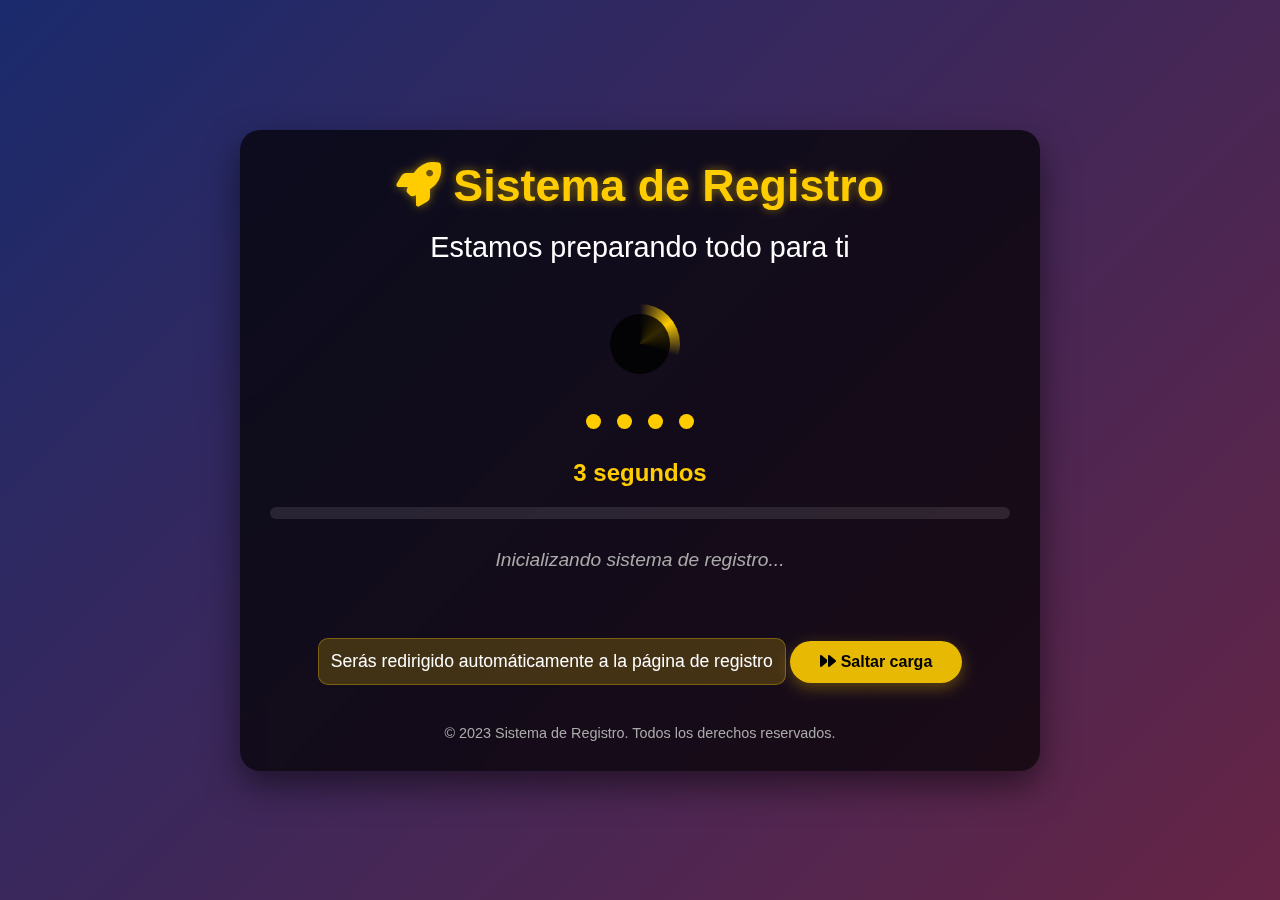
<file: index.html>
<!DOCTYPE html>
<html lang="es">
<head>
    <meta charset="UTF-8">
    <meta name="viewport" content="width=device-width, initial-scale=1.0">
    <title>Pantalla de Carga</title>
    <link rel="stylesheet" href="https://cdnjs.cloudflare.com/ajax/libs/font-awesome/6.4.0/css/all.min.css">
    <style>
        * {
            margin: 0;
            padding: 0;
            box-sizing: border-box;
            font-family: 'Segoe UI', Tahoma, Geneva, Verdana, sans-serif;
        }

        body {
            display: flex;
            justify-content: center;
            align-items: center;
            min-height: 100vh;
            background: linear-gradient(135deg, #1a2a6c, #b21f1f, #fdbb2d);
            background-size: 400% 400%;
            animation: gradientBG 15s ease infinite;
            color: white;
            overflow: hidden;
        }

        @keyframes gradientBG {
            0% { background-position: 0% 50%; }
            50% { background-position: 100% 50%; }
            100% { background-position: 0% 50%; }
        }

        .container {
            text-align: center;
            max-width: 800px;
            width: 90%;
            padding: 30px;
            background-color: rgba(0, 0, 0, 0.7);
            border-radius: 20px;
            box-shadow: 0 15px 35px rgba(0, 0, 0, 0.5);
            backdrop-filter: blur(10px);
        }

        h1 {
            font-size: 2.8rem;
            margin-bottom: 20px;
            color: #ffcc00;
            text-shadow: 0 0 10px rgba(255, 204, 0, 0.5);
        }

        h2 {
            font-size: 1.8rem;
            margin-bottom: 40px;
            color: #fff;
            font-weight: 300;
        }

        .loading-container {
            display: flex;
            flex-direction: column;
            align-items: center;
            margin: 40px 0;
        }

        .loader {
            width: 80px;
            height: 80px;
            border-radius: 50%;
            position: relative;
            animation: spin 1.5s linear infinite;
        }

        .loader::before {
            content: '';
            position: absolute;
            top: 0;
            left: 0;
            width: 100%;
            height: 100%;
            border-radius: 50%;
            background: conic-gradient(transparent, #ffcc00, transparent 30%);
        }

        .loader::after {
            content: '';
            position: absolute;
            top: 10px;
            left: 10px;
            width: 60px;
            height: 60px;
            border-radius: 50%;
            background: rgba(0, 0, 0, 0.8);
        }

        @keyframes spin {
            0% { transform: rotate(0deg); }
            100% { transform: rotate(360deg); }
        }

        .dots {
            display: flex;
            justify-content: center;
            margin-top: 30px;
        }

        .dot {
            width: 15px;
            height: 15px;
            border-radius: 50%;
            background-color: #ffcc00;
            margin: 0 8px;
            animation: bounce 1.5s infinite ease-in-out;
        }

        .dot:nth-child(2) {
            animation-delay: 0.2s;
        }

        .dot:nth-child(3) {
            animation-delay: 0.4s;
        }

        .dot:nth-child(4) {
            animation-delay: 0.6s;
        }

        @keyframes bounce {
            0%, 60%, 100% {
                transform: translateY(0);
            }
            30% {
                transform: translateY(-20px);
            }
        }

        .counter {
            font-size: 1.5rem;
            margin-top: 30px;
            color: #ffcc00;
            font-weight: bold;
        }

        .progress-bar {
            width: 100%;
            height: 12px;
            background-color: rgba(255, 255, 255, 0.1);
            border-radius: 6px;
            margin-top: 20px;
            overflow: hidden;
        }

        .progress {
            height: 100%;
            width: 0%;
            background: linear-gradient(to right, #ff9900, #ffcc00);
            border-radius: 6px;
            transition: width 0.3s ease;
        }

        .message {
            margin-top: 30px;
            font-size: 1.2rem;
            color: #aaa;
            font-style: italic;
        }

        .redirect-message {
            margin-top: 25px;
            font-size: 1.1rem;
            color: #fff;
            background-color: rgba(255, 204, 0, 0.2);
            padding: 12px;
            border-radius: 10px;
            display: inline-block;
            border: 1px solid rgba(255, 204, 0, 0.3);
        }

        .skip-btn {
            margin-top: 30px;
            padding: 12px 30px;
            background-color: rgba(255, 204, 0, 0.9);
            color: #000;
            border: none;
            border-radius: 50px;
            font-size: 1rem;
            font-weight: bold;
            cursor: pointer;
            transition: all 0.3s ease;
            box-shadow: 0 5px 15px rgba(255, 204, 0, 0.3);
        }

        .skip-btn:hover {
            background-color: #fff;
            transform: translateY(-3px);
            box-shadow: 0 8px 20px rgba(255, 204, 0, 0.5);
        }

        .footer {
            margin-top: 40px;
            color: #aaa;
            font-size: 0.9rem;
        }

        @media (max-width: 600px) {
            .container {
                padding: 20px;
                width: 95%;
            }
            
            h1 {
                font-size: 2.2rem;
            }
            
            h2 {
                font-size: 1.4rem;
            }
        }
    </style>
</head>
<body>
    <div class="container">
        <h1><i class="fas fa-rocket"></i> Sistema de Registro</h1>
        <h2>Estamos preparando todo para ti</h2>
        
        <div class="loading-container">
            <div class="loader"></div>
            
            <div class="dots">
                <div class="dot"></div>
                <div class="dot"></div>
                <div class="dot"></div>
                <div class="dot"></div>
            </div>
            
            <div class="counter" id="counter">3 segundos</div>
            
            <div class="progress-bar">
                <div class="progress" id="progress"></div>
            </div>
            
            <div class="message" id="message">Inicializando sistema de registro...</div>
        </div>
        
        <div class="redirect-message" id="redirectMessage">
            Serás redirigido automáticamente a la página de registro
        </div>
        
        <button class="skip-btn" id="skipBtn">
            <i class="fas fa-forward"></i> Saltar carga
        </button>
        
        <div class="footer">
            <p>© 2023 Sistema de Registro. Todos los derechos reservados.</p>
        </div>
    </div>

    <script>
        document.addEventListener('DOMContentLoaded', function() {
            const counterElement = document.getElementById('counter');
            const progressElement = document.getElementById('progress');
            const messageElement = document.getElementById('message');
            const redirectMessage = document.getElementById('redirectMessage');
            const skipBtn = document.getElementById('skipBtn');
            
            let seconds = 3;
            let progress = 0;
            let intervalId;
            let redirecting = false;
            
            // Mensajes que se mostrarán durante la carga
            const messages = [
                "Inicializando sistema de registro...",
                "Configurando base de datos...",
                "Cargando formularios...",
                "Preparando validaciones...",
                "¡Listo para comenzar!"
            ];
            
            // Función para iniciar la cuenta regresiva
            function startCountdown() {
                intervalId = setInterval(() => {
                    seconds--;
                    progress = 100 - (seconds / 3 * 100);
                    
                    // Actualizar contador
                    counterElement.textContent = `${seconds} segundo${seconds !== 1 ? 's' : ''}`;
                    
                    // Actualizar barra de progreso
                    progressElement.style.width = `${progress}%`;
                    
                    // Cambiar mensaje según el progreso
                    if (seconds === 2) {
                        messageElement.textContent = messages[1];
                    } else if (seconds === 1) {
                        messageElement.textContent = messages[2];
                    } else if (seconds === 0) {
                        messageElement.textContent = messages[4];
                        redirectToRegister();
                    }
                    
                    // Cambiar color de la barra de progreso según avance
                    if (progress < 50) {
                        progressElement.style.background = "linear-gradient(to right, #ff9900, #ffcc00)";
                    } else if (progress < 80) {
                        progressElement.style.background = "linear-gradient(to right, #ffcc00, #99ff00)";
                    } else {
                        progressElement.style.background = "linear-gradient(to right, #99ff00, #00ff00)";
                    }
                    
                }, 1000);
            }
            
            // Función para redirigir a registro.html
            function redirectToRegister() {
                if (redirecting) return;
                redirecting = true;
                
                clearInterval(intervalId);
                
                // Cambiar mensaje
                redirectMessage.innerHTML = '<i class="fas fa-check-circle"></i> Redirigiendo a la página de registro...';
                
                // Redirigir después de 0.5 segundos
                setTimeout(() => {
                    // En un caso real, aquí redirigiríamos a registro.html
                    window.location.href = "registro.html";
                    
                    // Para este ejemplo, simularemos la redirección mostrando un mensaje
                    document.querySelector('.container').innerHTML = `
                        <div style="padding: 40px; text-align: center;">
                            <i class="fas fa-check-circle" style="font-size: 5rem; color: #4CAF50; margin-bottom: 20px;"></i>
                            <h1 style="color: #ffcc00; margin-bottom: 20px;">¡Redirección exitosa!</h1>
                            <p style="font-size: 1.2rem; margin-bottom: 30px;">En una implementación real, serías redirigido a <strong>registro.html</strong></p>
                            <p style="color: #aaa;">Para ver este ejemplo nuevamente, recarga la página</p>
                        </div>
                    `;
                }, 500);
            }
            
            // Función para saltar la carga
            function skipLoading() {
                if (redirecting) return;
                
                clearInterval(intervalId);
                redirectToRegister();
            }
            
            // Iniciar la carga después de un breve retraso
            setTimeout(() => {
                startCountdown();
            }, 500);
            
            // Evento para el botón de saltar
            skipBtn.addEventListener('click', skipLoading);
            
            // Cambiar mensaje durante la carga
            setTimeout(() => {
                messageElement.textContent = messages[3];
            }, 1500);
        });
    </script>
</body>
</html>
</file>
